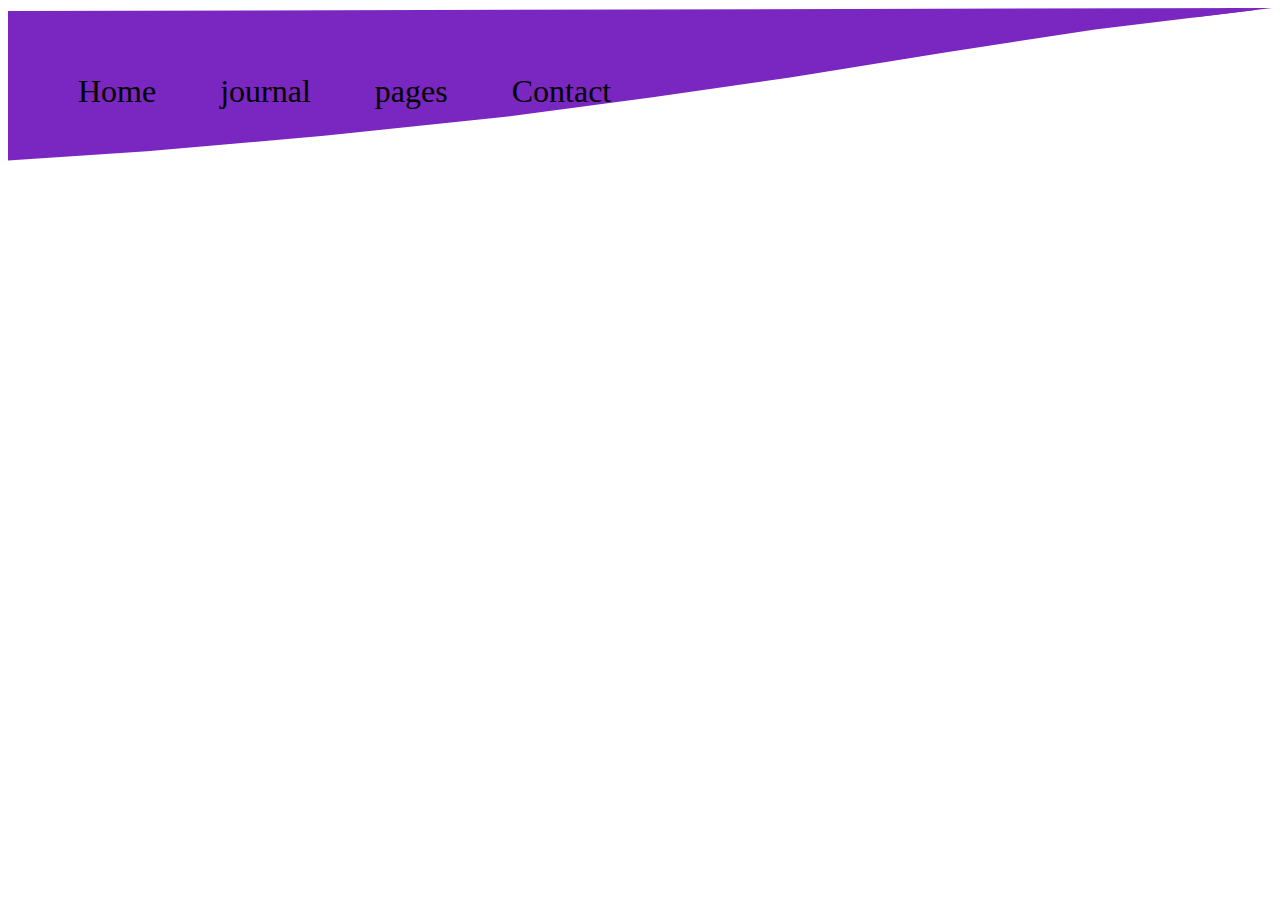
<file: index.html>
<!DOCTYPE html>
<html>
   
    <head>
        <meta name="viewport" content="width=device-width, initial-scale=1">

        <title>trendopedia
        </title>
        <link rel="stylesheet" href="style.css">
    </head>
<body>
    <section class="header">
        
        <img class="logo" src="logo1.png">
    </section>
        <nav>
            <div class="nav-links">
                
                <ul>
                    <li class="op">Home</li>
                    <li class="op">journal</li>
                    <li class="op">pages</li>
                    <li class="op">Contact</li>
                </ul>
            </div>
        </nav>
    <div class="grid">
        
    </div>
        
        
</body>
</file>
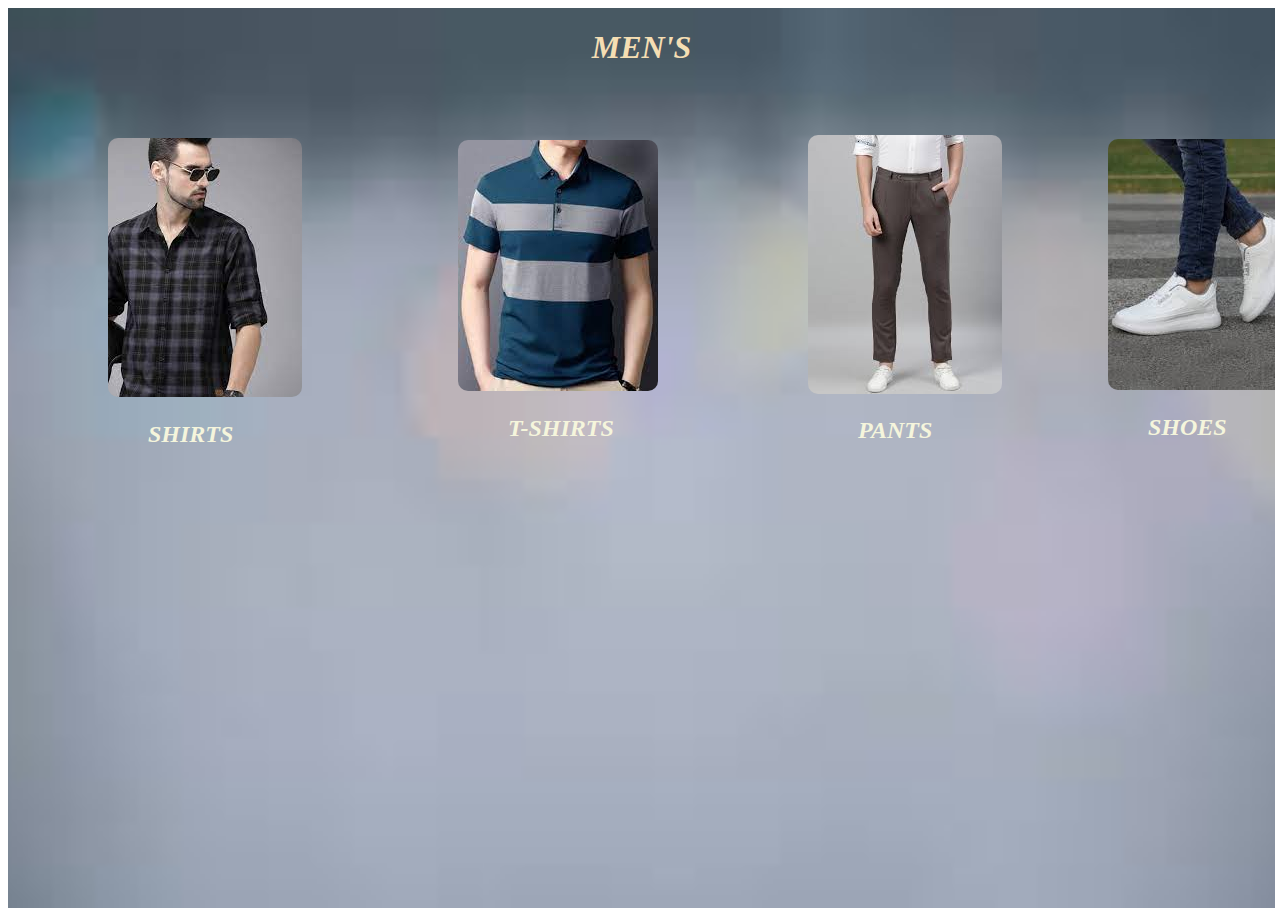
<file: mens.html>
<!DOCTYPE html>
<html>
   
    <head>
        <meta name="viewport" content="width=device-width, initial-scale=1">

        <title>mens
        </title>
        <link rel="stylesheet" href="mens.css">
    </head>
    <body>
    <section id="home">
        <h1 class="men">MEN'S</h1>
        <div class="grid">
            <a href="shirts.html" ><img src="shirts.jpg" class="pic"></a>
            <h2 ><a href="shirts.html" class="name" >SHIRTS</a></h2>

            <a href="shirts.html" ><img src="T1.jpg" class="pic1"></a>
            <h2 ><a href="shirts.html" class="name1" >T-SHIRTS</a></h2>

            <a href="shirts.html" ><img src="pants.jpg" class="pic2"></a>
            <h2 ><a href="shirts.html" class="name2" >PANTS</a></h2>

            <a href="shirts.html" ><img src="shoe.jpg" class="pic3"></a>
            <h2 ><a href="shirts.html" class="name3" >SHOES</a></h2>
        </div>
    </section>   
    </body>
</html>
</file>
<file: style.css>
.logo{
    
        width: 250px;
        height: 150px;
        margin-left: 1100px;
}
.header{
    background-color:#7A26C1;
    -webkit-clip-path: polygon(100% 0, 0% 2%, 0% 99%, 11% 93%, 25% 83%, 39% 71%, 51% 58%, 62% 45%, 74% 29%, 86% 14%);
    clip-path: polygon(100% 0, 0% 2%, 0% 99%, 11% 93%, 25% 83%, 39% 71%, 51% 58%, 62% 45%, 74% 29%, 86% 14%);
}

.nav-links{
    
    flex:1;
    text-align: left;
}
.nav-links ul li{
    list-style: none;
    display: inline-block;
    padding: 30px;
    position: relative;

}
.nav-links ul li a{
    color: #fee381;
    text-decoration: none;
    font-size: 18px;
}
.nav-links ul li:hover{
    background: #fee381;
    color: black;
}
.nav-links ul li a:hover{
    color: black;
}
.op{
    position: relative;
    bottom: 135px;
    font-size: xx-large;
}
</file>
<file: mens.css>
#home{
    content: "";
    position: absolute;
    background: url("bk1.jpg") no-repeat center center/cover;
    height: 100%;
    width: 99%;
    z-index: -1;
    opacity: 1;
    overflow-y: hidden;
}
.men{
    text-align: center;
    font-style: oblique;
    color: wheat;
}

.pic{
    margin-left: 100px;
    background-size: cover;
    border-radius: 10px;
    position: relative;
    top: 50px;
}
.name{
    margin-left: 140px;
    font-style: oblique;
    color: beige;   
    text-decoration: none;
    position: relative;
    top: 50px;
}


.pic1{
    margin-left: 100px;
    background-size: cover;
    border-radius: 10px;
    position: relative;
    left: 350px;
    bottom: 278px;
}
.name1{
    margin-left: 140px;
    font-style: oblique;
    color: beige;   
    text-decoration: none;
    position: relative;
    left: 360px;
    bottom: 278px;
}

.pic2{
    margin-left: 100px;
    background-size: cover;
    border-radius: 10px;
    position: relative;
    left: 700px;
    bottom: 605px;
}
.name2{
    margin-left: 140px;
    font-style: oblique;
    color: beige;   
    text-decoration: none;
    position: relative;
    left: 710px;
    bottom: 605px;
}

.pic3{
    margin-left: 100px;
    background-size: cover;
    border-radius: 10px;
    position: relative;
    left: 1000px;
    bottom: 930px;
}
.name3{
    margin-left: 140px;
    font-style: oblique;
    color: beige;   
    text-decoration: none;
    position: relative;
    left: 1000px;
    bottom: 930px;
}
</file>
